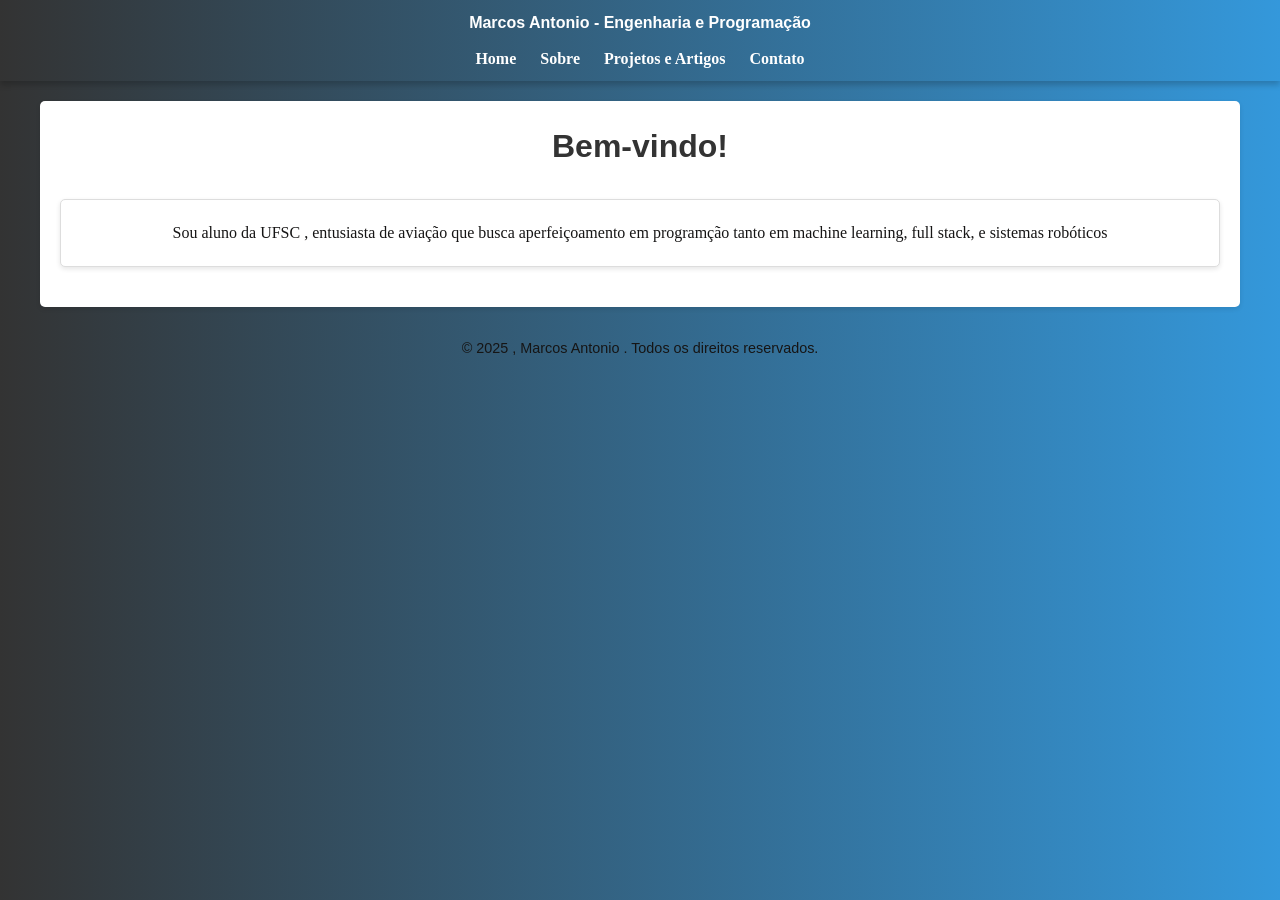
<file: index.html>
<!DOCTYPE html>
<html lang="en">
<head>
    <meta charset="UTF-8">
    <meta name="viewport" content="width=device-width, initial-scale=1.0">
    <title>Homepage</title>
    <link rel="stylesheet" href="./css/style.css?v=1.0">
</head>
<body>
    <header>
        <h1>Marcos Antonio - Engenharia e Programação</h1>
        <nav>
            <a href="./index.html">Home</a>
            <a href="./html/about.html">Sobre</a>
            <a href="./html/projetos.html">Projetos e Artigos</a>
            <a href="./html/contato.html">Contato</a>
        </nav>
    </header>
    <main>
        <h2>Bem-vindo!</h2>

        <article>
            Sou aluno da UFSC , entusiasta de aviação que busca aperfeiçoamento em programção tanto em machine  learning, full stack, e sistemas robóticos
        </article>
    </main>
    <footer>
        <p>&copy; 2025 , Marcos Antonio . Todos os direitos reservados.</p>
    </footer>
    <script src="./js/script.js"></script>
</body>
</html>
</file>
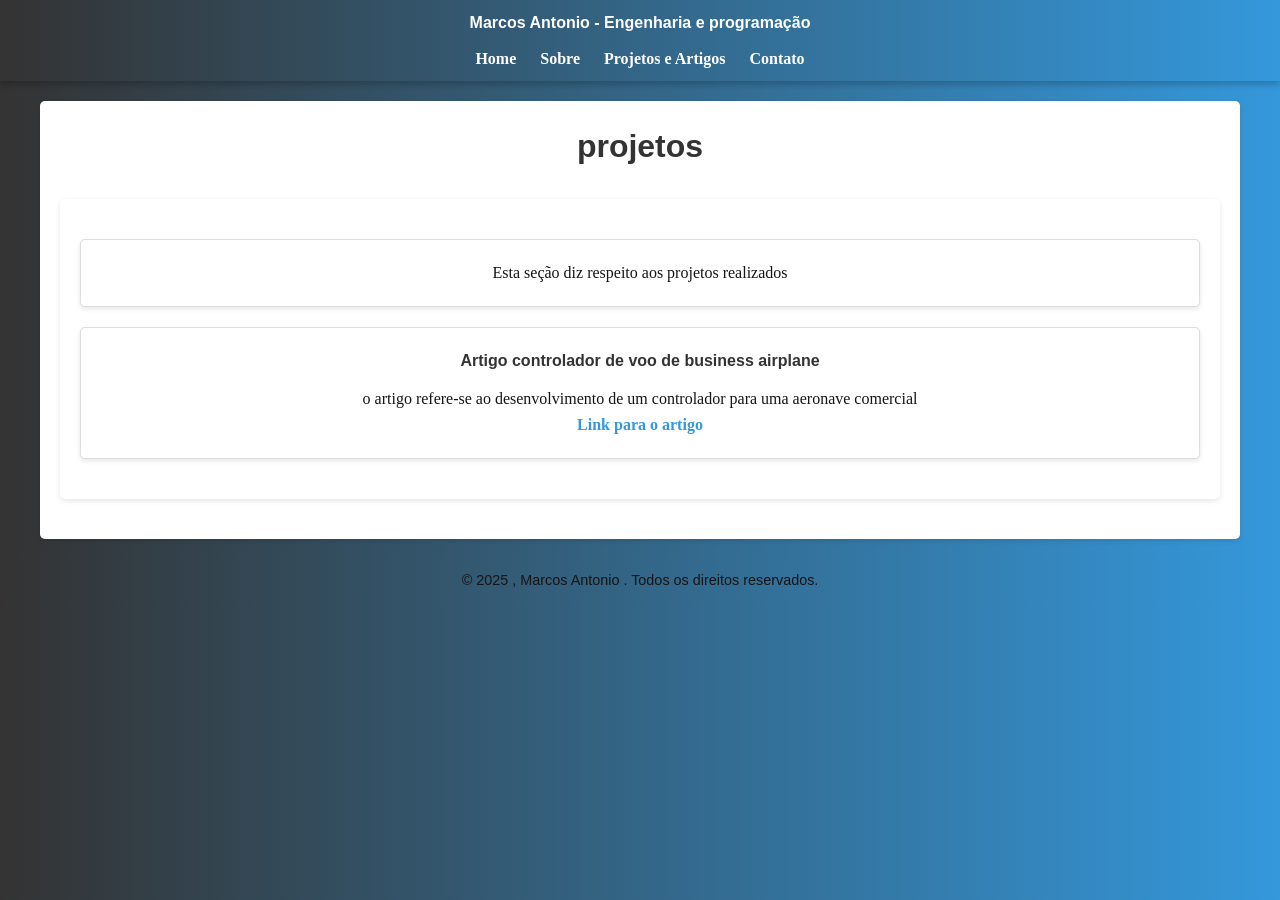
<file: projetos.html>
<!DOCTYPE html>
<html lang="en">
<head>
    <meta charset="UTF-8">
    <meta name="viewport" content="width=device-width, initial-scale=1.0">
    <title>Projetos</title>
    <link rel="stylesheet" href="./css/style.css">
</head>
<body>
    <header>
        <h1>Marcos Antonio - Engenharia  e programação</h1>
        <nav>
            <a href="./index.html">Home</a>
            <a href="./about.html">Sobre</a>
            <a href="./projetos.html">Projetos  e Artigos</a>
            <a href="./contato.html">Contato</a>
        </nav>
    </header>
    <main>
        <h2>projetos</h2>
        <main>
          <article>
            Esta seção diz  respeito aos projetos realizados
        </article>

        <article>
          <h2>Artigo  controlador de voo de business airplane</h2>

          o artigo refere-se  ao  desenvolvimento de um controlador para uma aeronave comercial <br>
          <a href="./projeto/Trab_control.html">Link para o artigo</a>
        </article>
        </main>
      
       



        
    </main>
    <footer>
        <p>&copy; 2025 , Marcos Antonio . Todos os direitos reservados.</p>
    </footer>
</body>
</html>
</file>
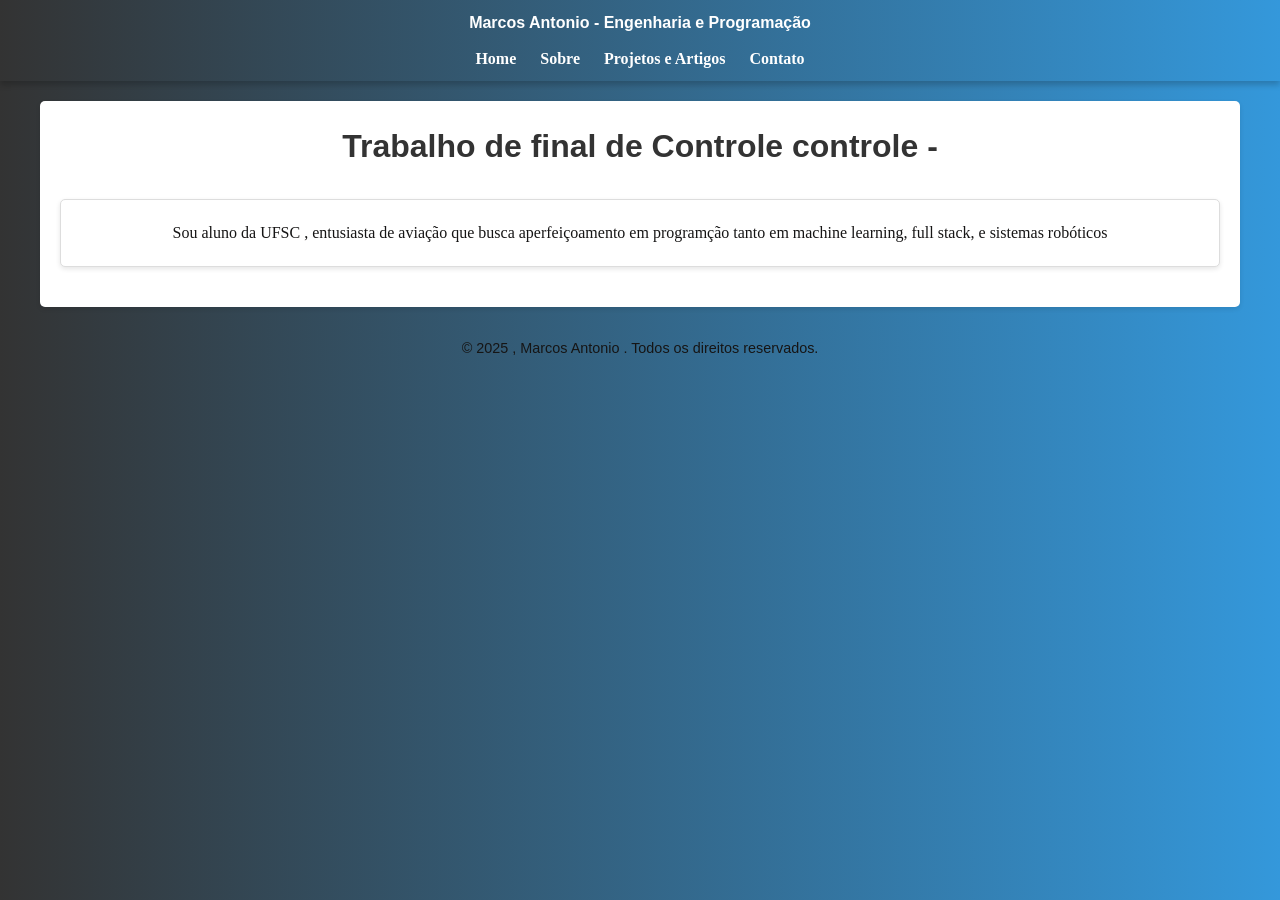
<file: Trab_control.html>
<!DOCTYPE html>
<html lang="en">
<head>
    <meta charset="UTF-8">
    <meta name="viewport" content="width=device-width, initial-scale=1.0">
    <title>Homepage</title>
    <link rel="stylesheet" href="./css/style.css">
</head>
<body>
    <header>
        <h1>Marcos Antonio - Engenharia e Programação</h1>
        <nav>
            <a href="./index.html">Home</a>
            <a href="./about.html">Sobre</a>
            <a href="./projetos.html">Projetos e Artigos</a>
            <a href="./contato.html">Contato</a>
        </nav>
    </header>
    <main>
        <h2>Trabalho de final de Controle controle - </h2>

      
        <article>
            Sou aluno da UFSC , entusiasta de aviação que busca aperfeiçoamento em programção tanto em machine  learning, full stack, e sistemas robóticos
        </article>
    </main>
    <footer>
        <p>&copy; 2025 , Marcos Antonio . Todos os direitos reservados.</p>
    </footer>
</body>
</html>
</file>
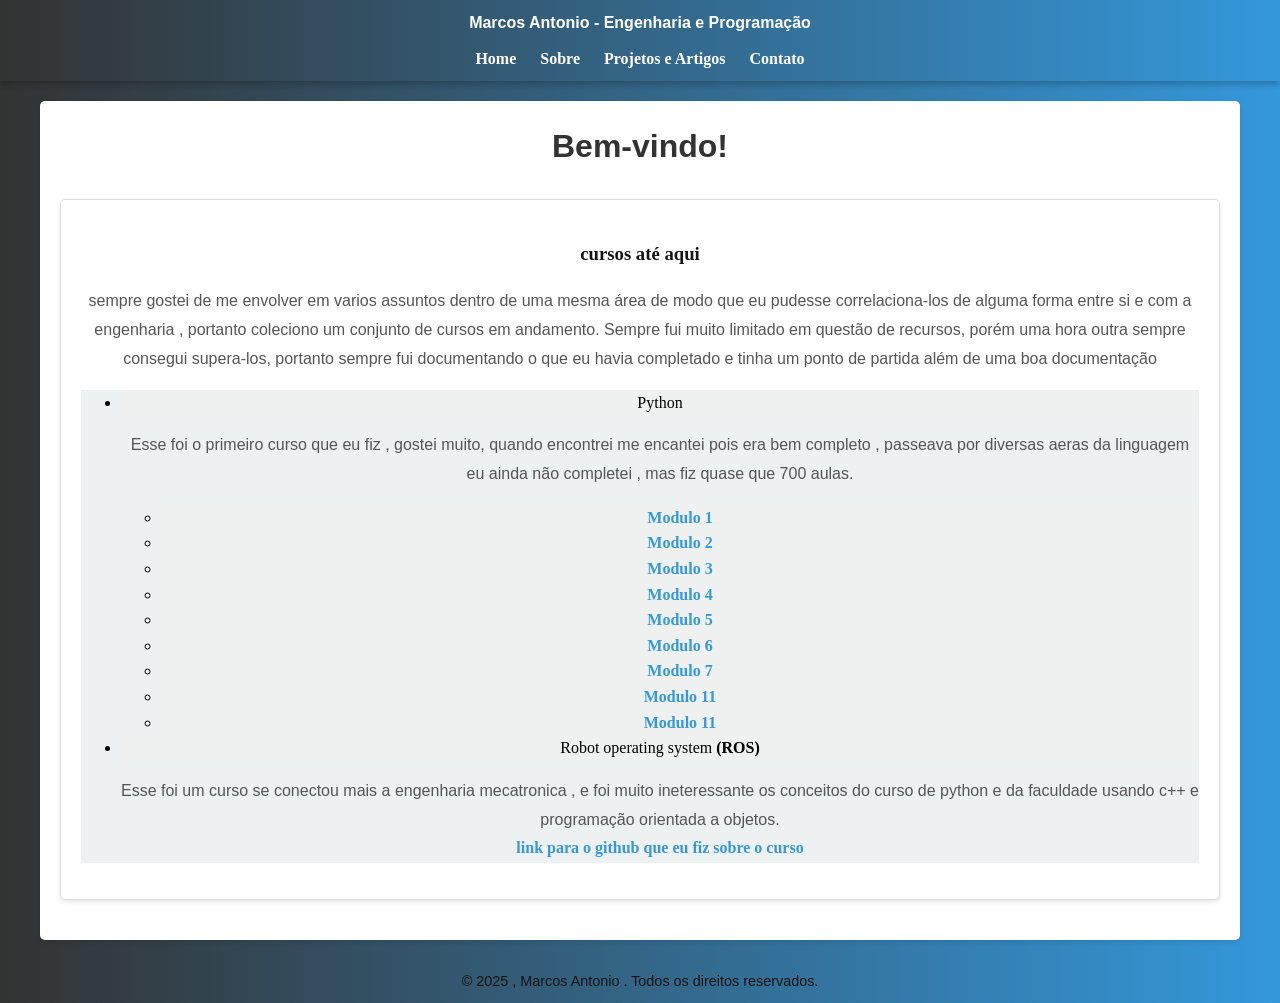
<file: html/about.html>
<!DOCTYPE html>
<html lang="en">
<head>
    <meta charset="UTF-8">
    <meta name="viewport" content="width=device-width, initial-scale=1.0">
    <title>About</title>
    <link rel="stylesheet" href="../css/style.css">
</head>
<body>
    <header>
        <h1>Marcos Antonio - Engenharia e Programação</h1>
        <nav>
            <a href="../index.html">Home</a>
            <a href="./about.html">Sobre</a>
            <a href="./projetos.html">Projetos e Artigos</a>
            <a href="./contato.html">Contato</a>
        </nav>
    </header>
    <main>
        <h2>Bem-vindo!</h2>

        <article>
            <h3> cursos até aqui</h3>
            <p>
                sempre gostei de me envolver em varios assuntos dentro de uma mesma área de modo que eu pudesse correlaciona-los de alguma
                forma entre si e com a engenharia , portanto coleciono um conjunto de cursos em andamento. Sempre fui muito limitado em questão de
                recursos, porém uma hora outra sempre consegui supera-los, portanto sempre fui documentando o que eu havia completado e tinha um
                ponto de partida além de uma boa documentação
                <ul>
                    <li>Python</li>
                    <p>Esse foi o primeiro curso que eu fiz , gostei muito, quando encontrei me encantei pois era bem completo , passeava por diversas aeras da linguagem
                        eu ainda não completei , mas fiz quase que 700 aulas. </p>
                        <ul>
                            <li><a href="https://github.com/MarcoAntOliveira/b-sico_python-Modulo1">Modulo 1</a></li>
                            <li><a href="https://github.com/MarcoAntOliveira/B-sico_python-Modulo2">Modulo 2</a></li>
                            <li><a href="https://github.com/MarcoAntOliveira/Modulo3">Modulo 3</a></li>
                            <li><a href="https://github.com/MarcoAntOliveira/OOP_python---Modulo4">Modulo 4</a></li>
                            <li><a href="https://github.com/MarcoAntOliveira/projeto_calculadora_Pyside6-Modulo5">Modulo 5</a></li>
                            <li><a href="https://github.com/MarcoAntOliveira/Sql---Modulo6-">Modulo 6</a></li>
                            <li><a href="https://github.com/MarcoAntOliveira/framework_python_django-Modulo7">Modulo 7</a></li>
                            <li><a href="https://github.com/MarcoAntOliveira/projeto_agenda_Django-Modulo8">Modulo 11</a></li>
                            <li><a href="https://github.com/MarcoAntOliveira/django_agenda_modulo10">Modulo 11</a></li>
                        </ul>
                    <li> Robot operating system <strong>(ROS)</strong></li>
                    <p>Esse foi um curso se conectou mais a engenharia mecatronica , e foi muito ineteressante os conceitos do curso de python e da faculdade usando c++ e
                        programação orientada a objetos. <br>
                        <a href="https://github.com/MarcoAntOliveira/robot_operating_system-ROS">link para o github que eu fiz sobre o curso</a>
                    </p>

                </ul>
            </p>
        </article>
    </main>
    <footer>
        <p>&copy; 2025 , Marcos Antonio . Todos os direitos reservados.</p>
    </footer>

    <script src="../js/script.js"></script>
</body>
</html>
</file>
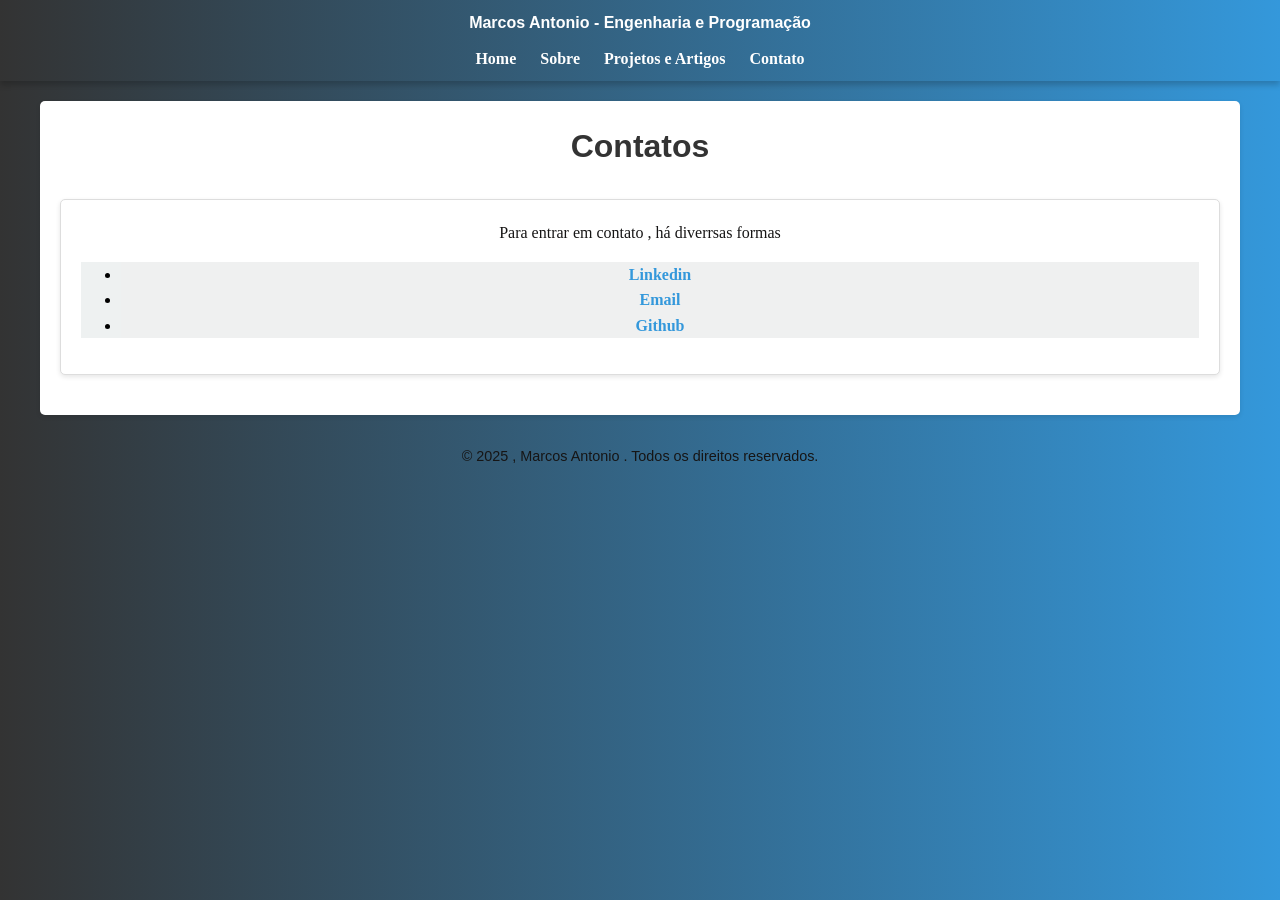
<file: html/contato.html>
<!DOCTYPE html>
<html lang="en">
<head>
    <meta charset="UTF-8">
    <meta name="viewport" content="width=device-width, initial-scale=1.0">
    <title>Homepage</title>
    <link rel="stylesheet" href="../css/style.css?v=1.0">
</head>
<body>
    <header>
        <h1>Marcos Antonio - Engenharia e Programação</h1>
        <nav>
            <a href="../index.html">Home</a>
            <a href="./about.html">Sobre</a>
            <a href="./projetos.html">Projetos e Artigos</a>
            <a href="./contato.html">Contato</a>
        </nav>
    </header>
    <main>
        <h2>Contatos</h2>

        <article>
          Para entrar em contato , há diverrsas formas
          <ul>
            <li><a href="https://www.linkedin.com/in/marco-antonio-231500240/">Linkedin</a> </li>
            <li><a href="marcos.tome@grad.ufsc.br">Email</a></li>
            <li><a href="https://github.com/MarcoAntOliveira">Github</a></li>
          </ul>

        </article>
    </main>
    <footer>
        <p>&copy; 2025 , Marcos Antonio . Todos os direitos reservados.</p>
    </footer>
    <script src="../js/script.js"></script>
</body>
</html>
</file>
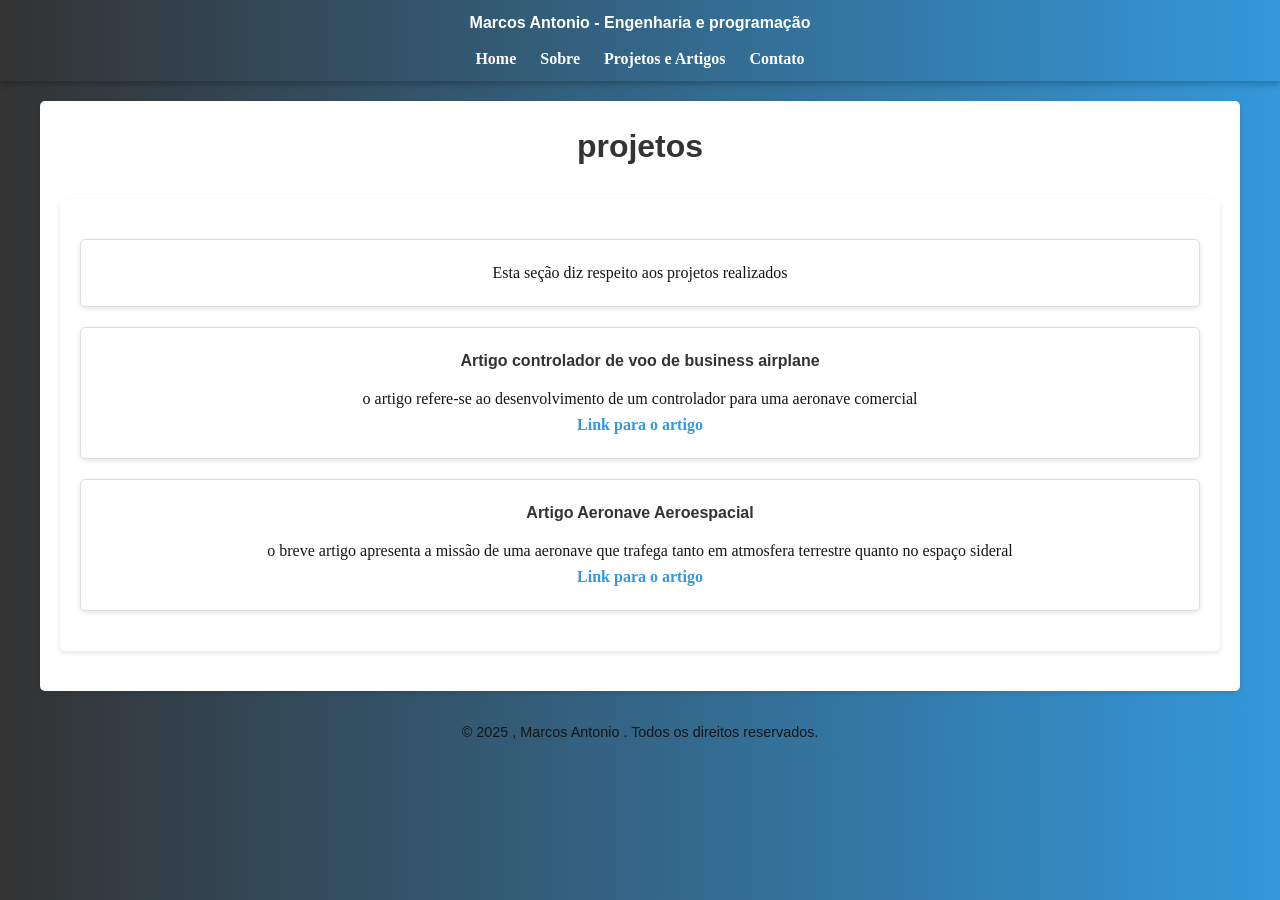
<file: html/projetos.html>
<!DOCTYPE html>
<html lang="en">
<head>
    <meta charset="UTF-8">
    <meta name="viewport" content="width=device-width, initial-scale=1.0">
    <title>Projetos</title>
    <link rel="stylesheet" href="../css/style.css?v=1.0">
</head>
<body>
    <header>
        <h1>Marcos Antonio - Engenharia  e programação</h1>
        <nav>
            <a href="../index.html">Home</a>
            <a href="./about.html">Sobre</a>
            <a href="./projetos.html">Projetos  e Artigos</a>
            <a href="./contato.html">Contato</a>
        </nav>
    </header>
    <main>
        <h2>projetos</h2>
        <main>
          <article>
            Esta seção diz  respeito aos projetos realizados
        </article>

        <article>
          <h2>Artigo  controlador de voo de business airplane</h2>

          o artigo refere-se  ao  desenvolvimento de um controlador para uma aeronave comercial <br>
          <a href="../projeto/Trab_control.html">Link para o artigo</a>
        </article>
        <article>
          <h2>Artigo Aeronave Aeroespacial</h2>

          o breve artigo apresenta a missão de uma aeronave que trafega tanto em atmosfera terrestre quanto no espaço sideral <br>
          <a href="../projeto/airship.html">Link para o artigo</a>
        </article>
        </main>






    </main>
    <footer>
        <p>&copy; 2025 , Marcos Antonio . Todos os direitos reservados.</p>
    </footer>
    <script src="../js/script.js"></script>
</body>
</html>
</file>
<file: css/style.css>
/* Estilos gerais */
* {
  box-sizing: border-box;
  font-family: serif      ;
}

html{
  margin: 0;
  padding: 0;
  font-family: serif;
  /* font-size: 62.5%  ;  */
  /* equivalente a 10 px */
}
body {
  margin: 0;
  font-family: Arial, sans-serif;
  line-height: 1.6;
  background: linear-gradient(90deg, #333, #3498db); /* Gradiente horizontal */
  color: #161515;
}
p{
  font-size: 1.6rem;
  color: #161515;
  /* equivalente a 16px */
}

ul{
  font-size: 1em;
  background-color: rgb(238, 241, 241);
}

li {
  color: rgba(0, 0, 0);
  background-color: rgba(237, 236, 236, 0.2);
  font-size: 1em;
}




/* define background  para tag ul */
.navegacao{
  background-color: brown;
}

/* altera o  css para class com respectivo nome  ,  que  nesse caso
é  navegação */


h1 , h2,  p {
  font-family: Arial, Helvetica, sans-serif;
  font-size: 2rem;/*equivalente  a  20 px  */
  font-size: 20px;
}

a {
  color: #3498db;
  text-decoration: none;
}
#primeiro-link a{
  color: #903939;
  }
  /* alterando a cor do id correspondente */

a:hover {
  text-decoration: underline;
}

/* Cabeçalho */
header {
  background: linear-gradient(90deg, #333, #3498db); /* Gradiente horizontal */
  color: #fff;
  padding: 10px 20px;
  text-align: center;
  box-shadow: 0 4px 6px rgba(0, 0, 0, 0.2); /* Sombra */
}


header h1 {
  margin: 0;
  font-size: 1rem;  /* equivalente   a  10px */
}

header nav {
  margin-top: 10px;
}

header nav a {
  color: #fff;
  margin: 0 10px;
  font-weight: bold;
}

/* Seção principal */
main {
  padding: 20px;
  max-width: 1200px;
  margin: 20px auto;
  background: #fff;
  border-radius: 5px;
  box-shadow: 0 2px 5px rgba(0, 0, 0, 0.1);
  text-align: center;
}
main h1  {
  margin: 0;
  font-size: 1.5rem;
  color: #3498db;
}

main h2 {
  margin-top: 0;
  color: #333;
  font-size: 2rem;
}
.lista-nao-ordenada ul {
  margin: 0;
  font-size: 1.5rem;
  color: #3498db;

}
/* Estilo para artigos */
article {
  background: #fff; /* Fundo claro para contraste */
  margin: 20px 0; /* Espaço entre os artigos */
  padding:20px; /* Espaçamento interno */
  border: 1px solid #ddd; /* Borda sutil */
  border-radius: 5px; /* Bordas arredondadas */
  box-shadow: 0 2px 5px rgba(0, 0, 0, 0.1); /* Sombra leve */
}

article h2 {
  color: #333; /* Título com cor destacada */
  font-size: 1rem; /* Tamanho maior para o título */
  margin-top: 0; /* Remove o espaçamento superior padrão */
}

article p {
  font-size: 1rem; /* Texto com tamanho padrão */
  color: #555; /* Cor cinza para o texto */
  line-height: 1.8; /* Espaçamento entre linhas */
}

article a {
  color: #3498db; /* Link destacado */
  text-decoration: none;
  font-weight: bold;
}

article a:hover {
  text-decoration: underline; /* Sublinhar ao passar o mouse */
}
/* Estilo do formulário */
form {
  background: #f9f9f9; /* Fundo claro */
  padding: 20px;
  margin: 20px ;
  border: 1px solid #ddd;
  border-radius: 8px;
  box-shadow: 0 2px 5px rgba(0, 0, 0, 0.1); /* Sombra leve */
}

/* Estilo das labels */
form label {
  display: block; /* Cada label ocupa uma linha */
  margin-bottom: 5px;
  font-weight: bold;
  color: #333;
}

/* Estilo dos inputs e textarea */
form input[type="text"],
form input[type="email"],
form input[type="password"],
form textarea,
form select {
  width: 100%; /* Largura total */
  padding: 10px;
  margin-bottom: 15px;
  border: 1px solid #ccc;
  border-radius: 5px;
  font-size: 1rem;
  box-sizing: border-box; /* Inclui padding na largura total */
  transition: border-color 0.3s ease; /* Efeito suave na borda */
}

form input:focus,
form textarea:focus,
form select:focus {
  border-color: #3498db; /* Destaca a borda ao focar */
  outline: none; /* Remove a borda padrão */
}

/* Estilo dos botões */
form button,
form input[type="submit"] {
  background: #3498db;
  color: #fff;
  padding: 10px 15px;
  border: none;
  border-radius: 5px;
  cursor: pointer;
  font-size: 1rem;
  font-weight: bold;
  transition: background-color 0.3s ease; /* Efeito suave no hover */
}

form button:hover,
form input[type="submit"]:hover {
  background: linear-gradient(90deg, #333, #3498db);  /* Cor mais escura ao passar o mouse */
}

/* Estilo adicional para checkboxes e radio buttons */
form input[type="checkbox"],
form input[type="radio"] {
  margin-right: 10px;
}

form .checkbox-group,
form .radio-group {
  margin-bottom: 15px;
  display: flex;
  align-items: center;
}
form  div{
  background: #fff;
  border:  1px solid   #6b6a6a;
  margin: 20px;
  padding: 10px;
  font-family: sans-serif;
  font-weight: bold;
  margin-top: 10;
}

div{
  position: static;
  position: relative;

}

/* Rodapé */
footer {
  background: linear-gradient(90deg, #333, #3498db); /* Gradiente horizontal */
  color: #ccc;
  text-align: center;
  padding: 10px 20px;
  margin-top: 20px;
}
label{
  position: absolute;
  top: 5px;
  margin: 5px;
}

footer p {
  margin: 0;
  font-size: 0.9rem;
}

.aerospace {
  background-color: rgba(237, 236, 236, 0.2);
  font-size: 1em;
  padding: 20px;
}

img {
  width: 100%;
  height: auto; /* Mantém a proporção */
  max-width: 800px; /* Define um limite máximo opcional */
}
</file>
